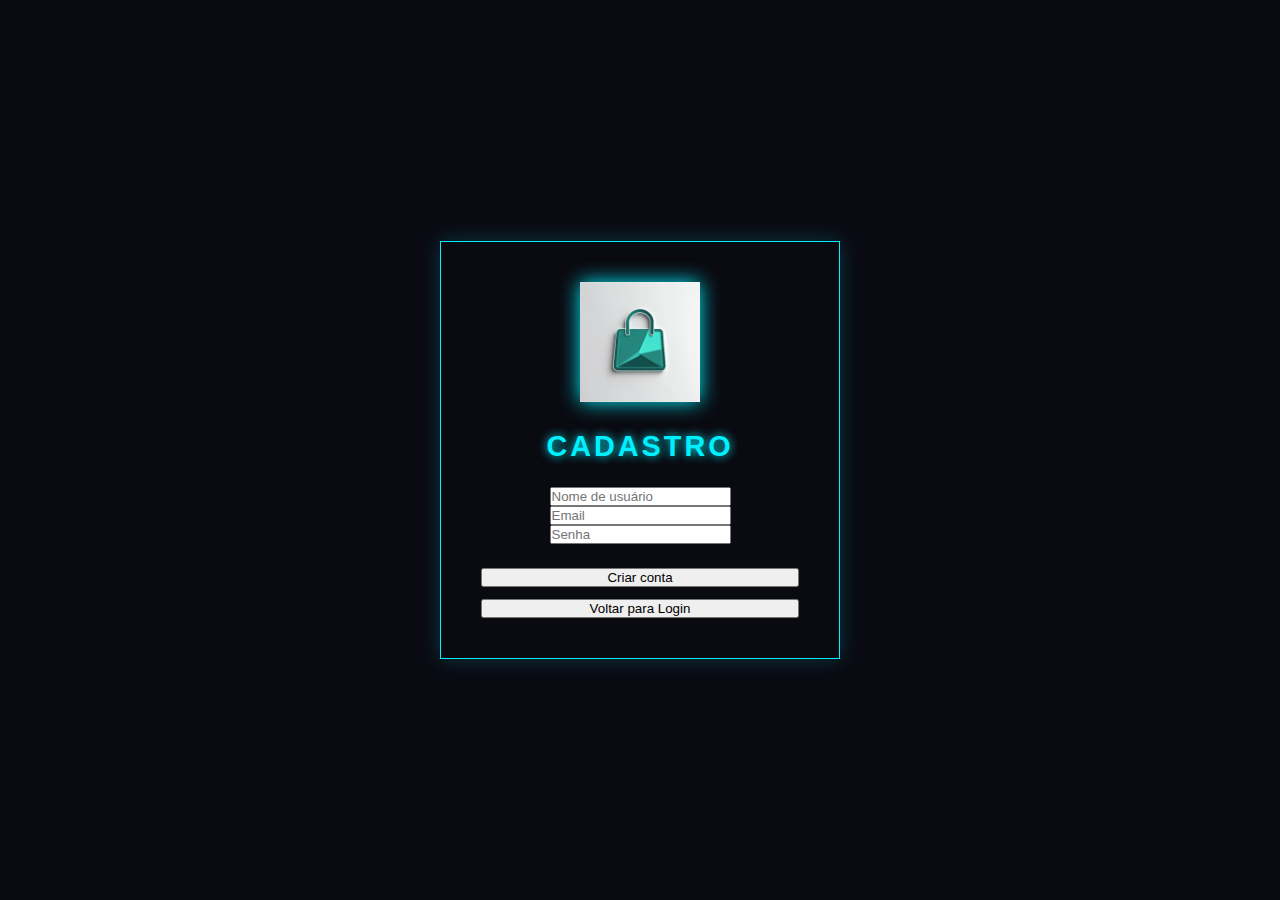
<file: cadastro.html>
<!DOCTYPE html>
<html lang="pt-br">
<head>
    <!-- Metadados básicos -->
    <meta charset="UTF-8">
    <meta name="viewport" content="width=device-width, initial-scale=1.0">
    <title>Cadastro - Lista de Compras Cyber</title>
    
    <!-- Metadados para PWA -->
    <meta name="theme-color" content="#0a0a16">
    <link rel="manifest" href="manifest.json">
    
    <!-- Favicon e ícones -->
    <link rel="shortcut icon" href="icons/favicon.ico" type="image/x-icon">
    <link rel="apple-touch-icon" href="icons/icon-192x192.png">
    
    <!-- Estilos -->
    <link rel="stylesheet" href="login.css">
    
    <!-- Política de Segurança de Conteúdo -->
    <meta http-equiv="Content-Security-Policy" content="default-src 'self'; script-src 'self' 'unsafe-inline'; style-src 'self' 'unsafe-inline'; img-src 'self' data:; font-src 'self'; connect-src 'self' https://mhlqgelfaikpijgkmkwz.supabase.co">
</head>

<body>
    <!-- Container principal -->
    <div class="container">
        <!-- Logo -->
        <img id="logo" src="icons/icon-512x512.png" alt="Logo do aplicativo" class="logo-animado">
        
        <!-- Título -->
        <h2 class="titulo">Cadastro</h2>
        
        <!-- Formulário de cadastro -->
        <form id="form-cadastro" onsubmit="event.preventDefault(); cadastro();">
            <!-- Campo de nome de usuário -->
            <div class="input-group">
                <label for="username" class="sr-only">Nome de usuário</label>
                <input type="text" 
                       id="username" 
                       placeholder="Nome de usuário"
                       required
                       minlength="3"
                       maxlength="20"
                       pattern="[a-zA-Z0-9]+"
                       title="Use apenas letras e números (sem espaços ou caracteres especiais)">
            </div>
            
            <!-- Campo de email -->
            <div class="input-group">
                <label for="email" class="sr-only">Email</label>
                <input type="email" 
                       id="email" 
                       placeholder="Email"
                       required
                       autocomplete="username">
            </div>
            
            <!-- Campo de senha -->
            <div class="input-group">
                <label for="senha" class="sr-only">Senha</label>
                <input type="password" 
                       id="senha" 
                       placeholder="Senha"
                       required
                       minlength="6"
                       autocomplete="new-password">
            </div>
            
            <!-- Botões de ação -->
            <div class="botoes">
                <button type="submit" class="btn-primario" onclick="cadastro()">
                    <span class="btn-texto">Criar conta</span>
                    <span class="btn-carregando" aria-hidden="true"></span>
                </button>
                
                <button type="button" class="btn-secundario" onclick="window.location.href='login.html'">
                    Voltar para Login
                </button>
            </div>
        </form>
    </div>

    <!-- Scripts -->
    <script type="module" src="auth.js"></script>
    
    <!-- Registro do Service Worker -->
    <script>
        if ('serviceWorker' in navigator) {
            window.addEventListener('load', () => {
                navigator.serviceWorker.register('/service-worker.js')
                    .then(registration => {
                        console.log('ServiceWorker registrado com sucesso:', registration.scope);
                        
                        // Verifica se há atualizações disponíveis
                        registration.update();
                    })
                    .catch(error => {
                        console.error('Falha ao registrar o ServiceWorker:', error);
                    });
            });
        }
        
        // Feedback visual durante o cadastro
        function mostrarCarregamento(mostrar) {
            const btn = document.querySelector('.btn-primario');
            const texto = btn.querySelector('.btn-texto');
            const carregando = btn.querySelector('.btn-carregando');
            
            if (mostrar) {
                btn.disabled = true;
                texto.style.visibility = 'hidden';
                carregando.style.display = 'inline-block';
            } else {
                btn.disabled = false;
                texto.style.visibility = 'visible';
                carregando.style.display = 'none';
            }
        }
    </script>
    
    <!-- Estilos inline para elementos dinâmicos -->
    <style>
        .sr-only {
            position: absolute;
            width: 1px;
            height: 1px;
            padding: 0;
            margin: -1px;
            overflow: hidden;
            clip: rect(0, 0, 0, 0);
            white-space: nowrap;
            border-width: 0;
        }
        
        .btn-carregando {
            display: none;
            width: 16px;
            height: 16px;
            border: 2px solid rgba(255,255,255,0.3);
            border-radius: 50%;
            border-top-color: #fff;
            animation: spin 1s ease-in-out infinite;
        }
        
        @keyframes spin {
            to { transform: rotate(360deg); }
        }
        
        .logo-animado {
            transition: all 0.5s ease;
        }
        
        .logo-animado:hover {
            transform: rotate(10deg) scale(1.05);
        }
    </style>
</body>
</html>
</file>
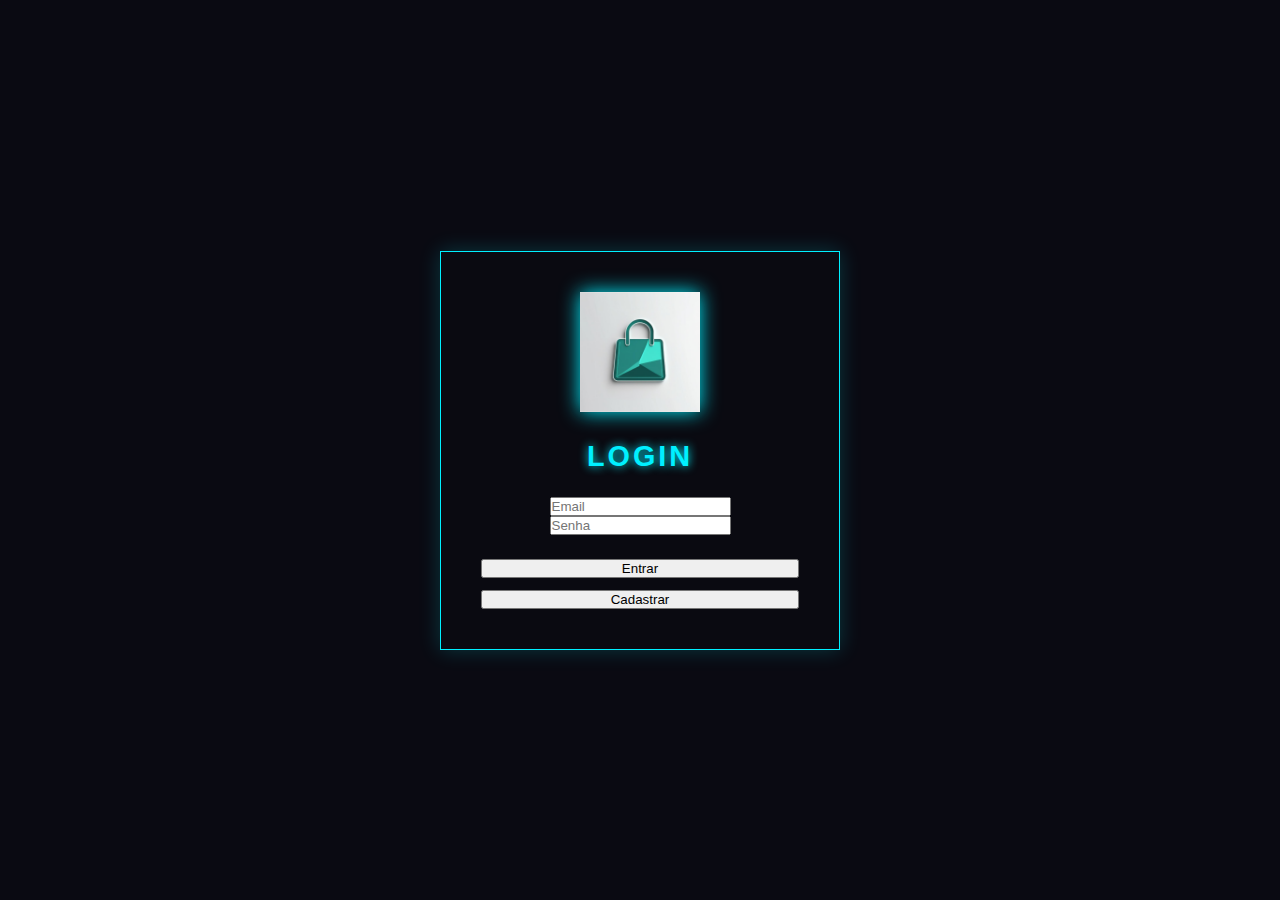
<file: login.html>
<!DOCTYPE html>
<html lang="pt-br">
<head>
    <meta charset="UTF-8">
    <meta name="viewport" content="width=device-width, initial-scale=1.0">
    <title>Login - Lista de Compras</title>
    <meta name="theme-color" content="#93A3B1">
    <link rel="manifest" href="manifest.json">
    <link rel="shortcut icon" href="icons/favicon.ico" type="image/x-icon">
    <link rel="apple-touch-icon" href="icons/icon-192x192.png">
    <link rel="stylesheet" href="login.css">
</head>
<body>
    <div class="container">
        <img id="logo" src="icons/icon-512x512.png" alt="logo">
        <h2 class="titulo">Login</h2>
        <input type="email" id="email" placeholder="Email">
        <input type="password" id="senha" placeholder="Senha">
        <div class="botoes">
            <button onclick="login()">Entrar</button>
            <button onclick="cadastro()">Cadastrar</button>
        </div>
    </div>

    <script type="module" src="auth.js"></script>

    <script>
        if ('serviceWorker' in navigator) {
            window.addEventListener('load', () => {
                navigator.serviceWorker.register('/service-worker.js')
                    .then(registration => {
                        console.log('ServiceWorker registrado com sucesso:', registration.scope);
                    })
                    .catch(error => {
                        console.log('Falha ao registrar o ServiceWorker:', error);
                    });
            });
        }
    </script>

</body>
</html>
</file>
<file: login.css>
/* ---------- VARIÁVEIS CYBERPUNK ---------- */
:root {
    --cor-primaria: #00f0ff; /* Azul neon */
    --cor-primaria-escura: #6e00ff; /* Roxo */
    --cor-secundaria: #ff00f0; /* Rosa neon */
    --cor-bg: #0a0a12; /* Fundo escuro */
    --cor-branco: #e0e0e0;
    --cor-borda: #2a2a3a;
    --cor-sombra: rgba(0, 240, 255, 0.2);
    --cor-texto: #e0e0e0;
    --cor-destaque: #ff00f0;

    --fonte: 'Rajdhani', 'Roboto', sans-serif;
    --raio: 0;
    --transition: 0.3s ease;
}

/* ---------- RESET E BASE ---------- */
* {
    margin: 0;
    padding: 0;
    box-sizing: border-box;
}

body {
    font-family: var(--fonte);
    background: var(--cor-bg);
    color: var(--cor-texto);
    display: flex;
    justify-content: center;
    align-items: center;
    min-height: 100vh;
    padding: 20px;
    position: relative;
    overflow: hidden;
}

.cyberpunk-overlay {
    position: fixed;
    top: 0;
    left: 0;
    right: 0;
    bottom: 0;
    background: 
        linear-gradient(rgba(0, 240, 255, 0.03) 1px, transparent 1px),
        linear-gradient(90deg, rgba(0, 240, 255, 0.03) 1px, transparent 1px);
    background-size: 3px 3px;
    pointer-events: none;
    z-index: 1;
}

/* ---------- CONTAINER PRINCIPAL ---------- */
.container {
    background: rgba(10, 10, 18, 0.9);
    padding: 2.5rem;
    border: 1px solid var(--cor-primaria);
    box-shadow: 0 0 20px var(--cor-sombra);
    width: 100%;
    max-width: 400px;
    text-align: center;
    position: relative;
    z-index: 2;
}

/* ---------- LOGO ---------- */
#logo {
    width: 120px;
    height: auto;
    margin-bottom: 1.5rem;
    filter: drop-shadow(0 0 10px var(--cor-primaria));
}

/* ---------- TÍTULO ---------- */
.titulo {
    font-size: 1.8rem;
    color: var(--cor-primaria);
    text-shadow: 0 0 10px var(--cor-primaria);
    margin-bottom: 1.5rem;
    letter-spacing: 3px;
    text-transform: uppercase;
    font-weight: 700;
}

/* ---------- INPUTS ---------- */
.cyberpunk-input {
    width: 100%;
    padding: 14px;
    margin: 10px 0;
    background: rgba(10, 10, 18, 0.7);
    border: 1px solid var(--cor-primaria);
    color: var(--cor-branco);
    font-family: var(--fonte);
    font-size: 1rem;
    letter-spacing: 1px;
    text-transform: uppercase;
    box-shadow: 0 0 10px var(--cor-sombra);
    transition: var(--transition);
}

.cyberpunk-input::placeholder {
    color: rgba(224, 224, 224, 0.5);
    text-transform: uppercase;
}

.cyberpunk-input:focus {
    outline: none;
    border-color: var(--cor-secundaria);
    box-shadow: 0 0 15px var(--cor-secundaria);
}

/* ---------- BOTÕES ---------- */
.cyberpunk-button {
    width: 100%;
    padding: 14px;
    margin: 5px 0;
    background: transparent;
    border: 1px solid var(--cor-primaria);
    color: var(--cor-primaria);
    font-family: var(--fonte);
    font-size: 1rem;
    font-weight: 700;
    letter-spacing: 2px;
    text-transform: uppercase;
    cursor: pointer;
    transition: var(--transition);
    box-shadow: 0 0 10px var(--cor-sombra);
    position: relative;
    overflow: hidden;
}

.cyberpunk-button:hover {
    background: var(--cor-primaria);
    color: var(--cor-bg);
    box-shadow: 0 0 20px var(--cor-primaria);
}

.cyberpunk-button::before {
    content: '';
    position: absolute;
    top: 0;
    left: -100%;
    width: 100%;
    height: 100%;
    background: linear-gradient(90deg, transparent, rgba(0, 240, 255, 0.4), transparent);
    transition: 0.5s;
}

.cyberpunk-button:hover::before {
    left: 100%;
}

/* ---------- GRUPO DE BOTÕES ---------- */
.botoes {
    display: flex;
    flex-direction: column;
    gap: 12px;
    margin-top: 1.5rem;
}

/* ---------- RESPONSIVO ---------- */
@media (max-width: 480px) {
    .container {
        padding: 1.5rem;
    }
    
    #logo {
        width: 100px;
    }
    
    .titulo {
        font-size: 1.5rem;
    }
    
    .cyberpunk-input, .cyberpunk-button {
        padding: 12px;
    }
}
</file>
